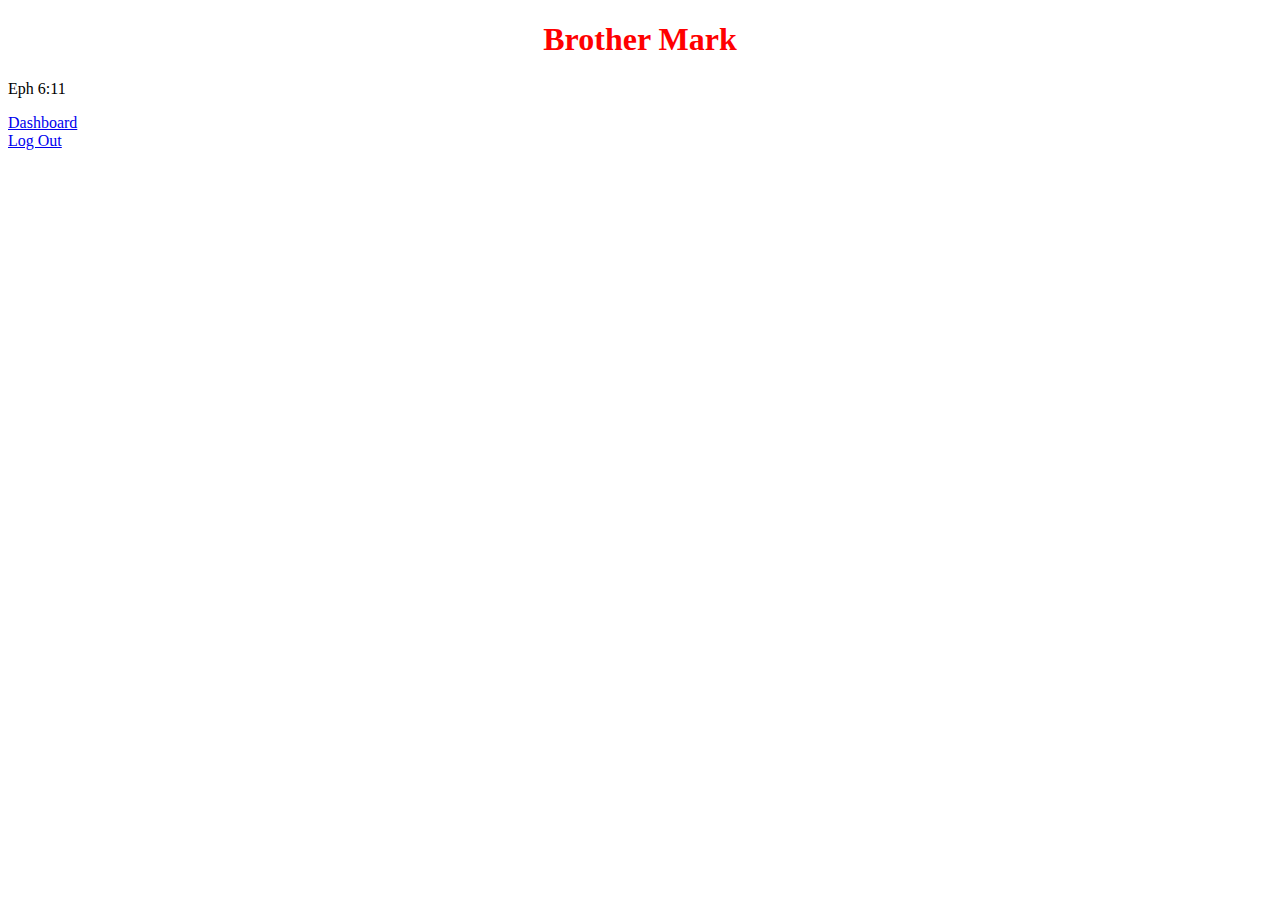
<file: index.html>
<!DOCTYPE html>
<html lang="en">
  <head>
    <meta charset="UTF-8" />
    <meta name="viewport" content="width=device-width, initial-scale=1.0" />
    <title>TruthOverTradition</title>
    <link rel="stylesheet" href="./style.css" /> 
  </head>

  <body>
    <h1 class="h1">Brother Mark</h1>
    <p>Eph 6:11</p>
    <a href="dashboard.html">Dashboard</a>
</body>
    <div>        
        <a href="login.html">Log Out</a>
    </div>
</html>
</file>
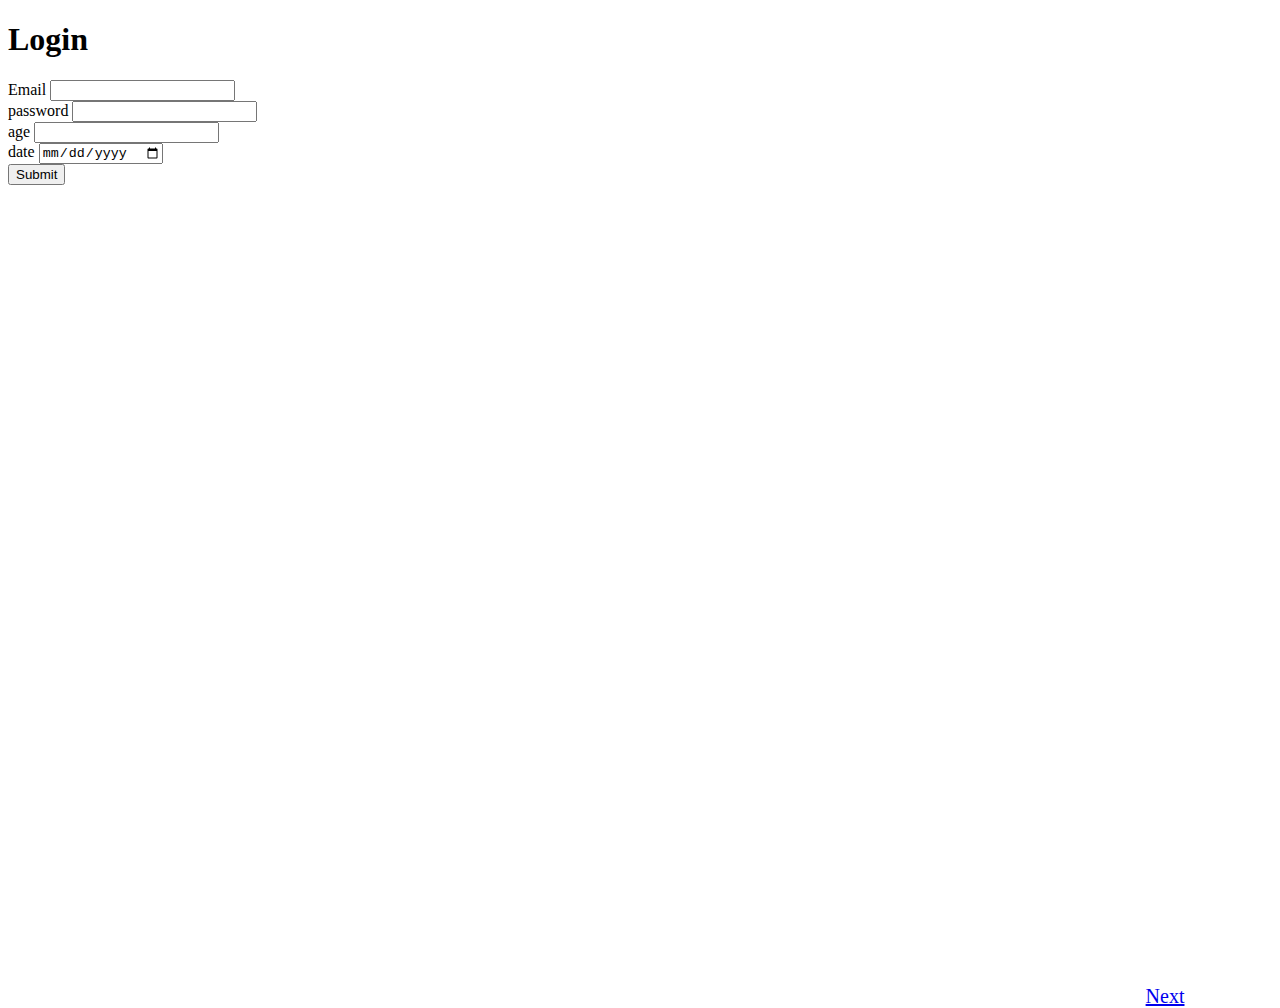
<file: login.html>
<!DOCTYPE html>
<html lang="en">
<head>
    <meta charset="UTF-8">
    <meta name="viewport" content="width=device-width, initial-scale=1.0">
    <title>Document</title>
    <link rel="stylesheet" href="./style.css">
</head>
<body>
    <h1>Login</h1>
    <form>
        <div>
            <label >Email</label>
            <input type="email" required>
        </div>
        <div>
            <label >password</label>
            <input type="password" required>
        </div>
        <div>
            <label >age

            </label>
            <input type="number">
        </div>
        <div>
            <label >date

            </label>
            <input type="date">
        </div>
    <button class="button">Submit</button>
    </form>
    <footer class="footer">
        <a href="./page1.html">Next</a>
    </footer>
   
</body>
</html>
</file>
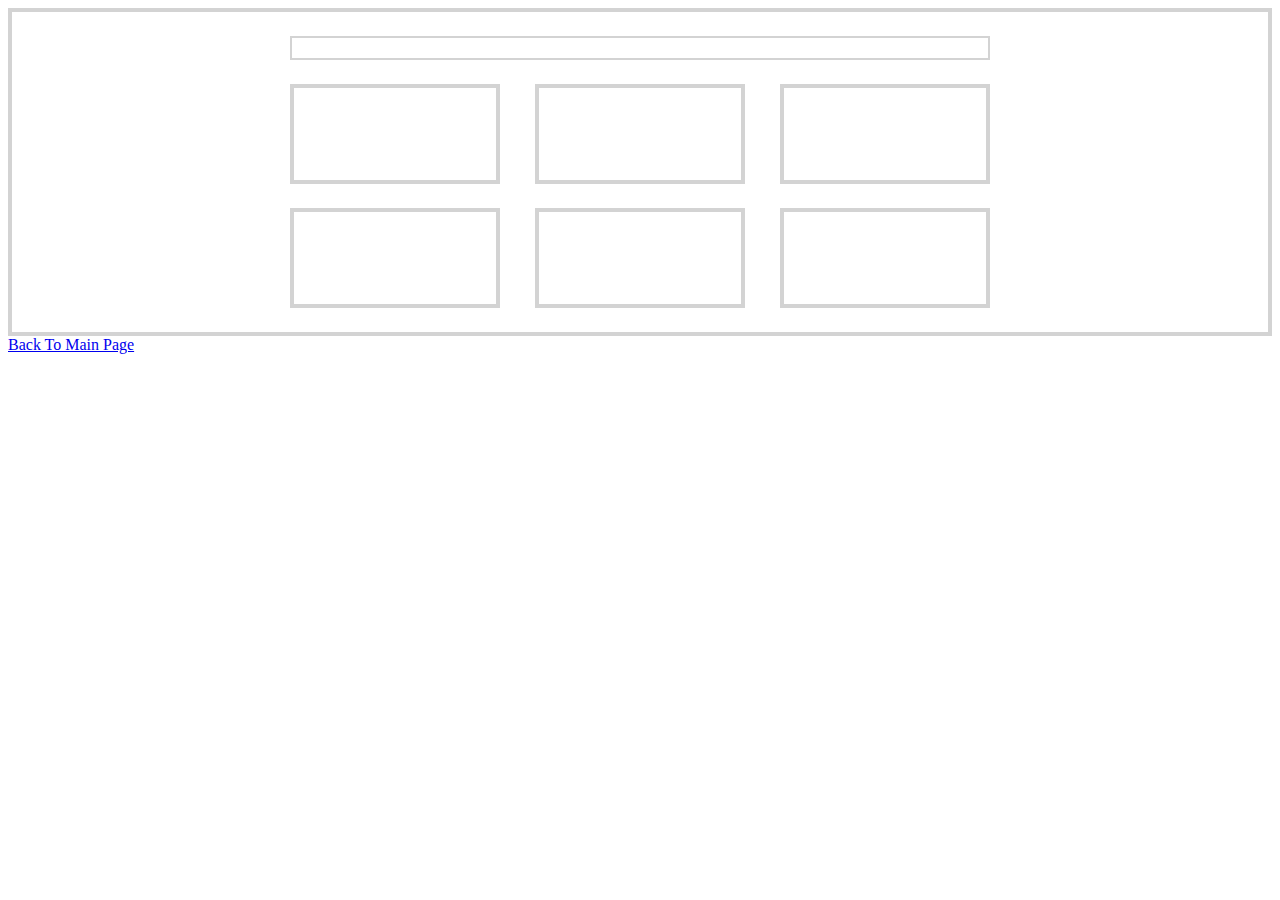
<file: page1.html>
<!DOCTYPE html>
<html lang="en">
<head>
    <meta charset="UTF-8">
    <meta name="viewport" content="width=device-width, initial-scale=1.0">
    <title>Document</title>
    <link rel="stylesheet" href="./style.css">
</head>
<body>
   <div class="container">
    <div class="row">        
        <div class="title"></div>
        <div class="box-bundle">        
            <div class="box"></div>    
            <div class="box"></div>    
            <div class="box"></div>    
            <div class="box"></div>    
            <div class="box"></div>    
            <div class="box"></div>    
        </div>
    </div>
   </div>   
    
    <footer>
        <a href="./index.html">Back To Main Page</a>
    </footer>
</body>
</html>
</file>
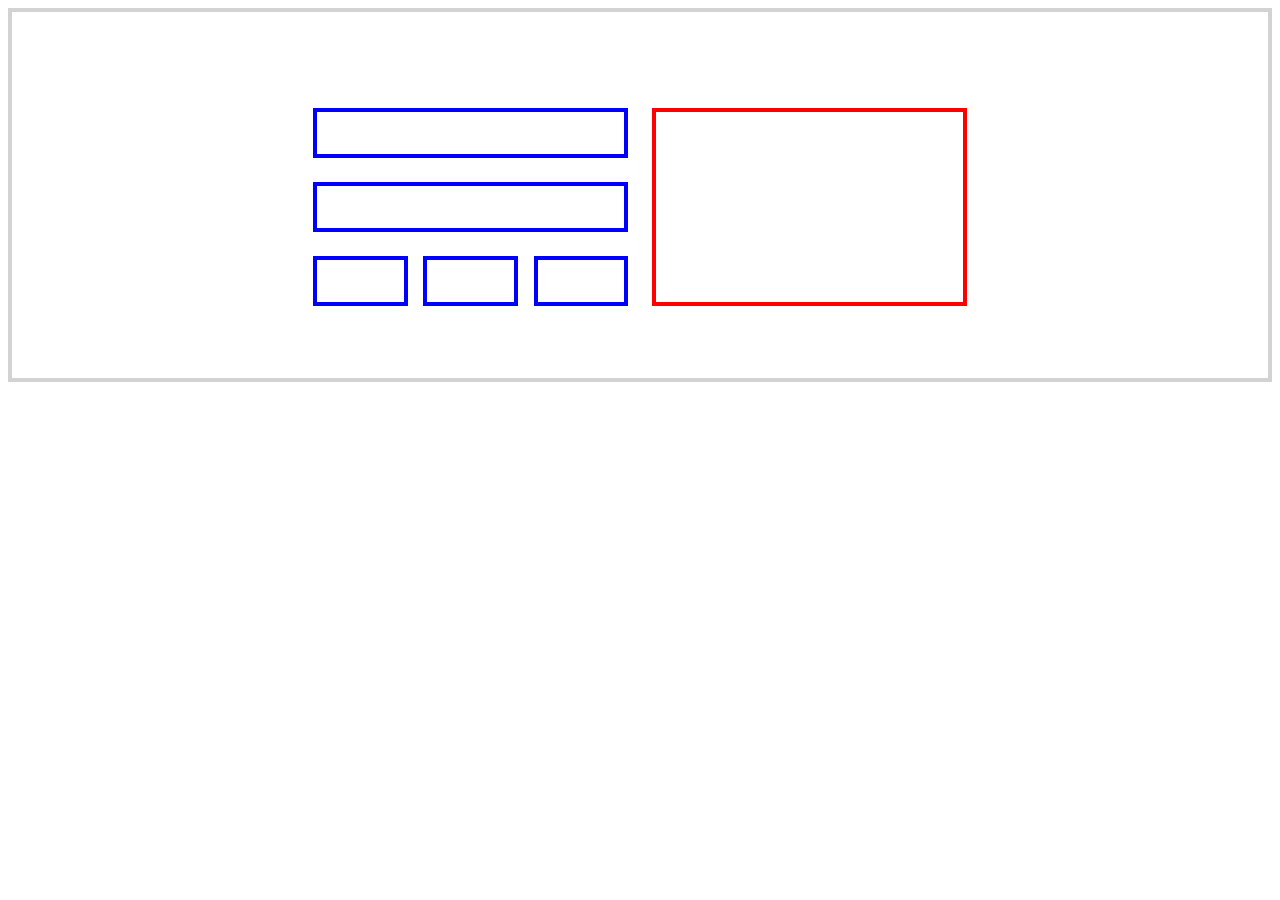
<file: page2.html>
<!DOCTYPE html>
<html lang="en">
<head>
    <meta charset="UTF-8">
    <meta name="viewport" content="width=device-width, initial-scale=1.0">
    <title>Document</title>
    <link rel="stylesheet" href="/style1.css">
</head>
<body>
    <div class="container">
        <div class="row">            
            <div class="box-wrapper">            
                <div class="box"></div>
                <div class="box"></div>
                <div class="box-small-wrap">                    
                    <div class="box box-small"></div>
                    <div class="box box-small"></div>
                    <div class="box box-small"></div>
                </div>
            </div>
            <div class="box-large"></div>
        </div>
    </div>
</body>
</html>
</file>
<file: style.css>
* {box-sizing: border-box;
}

.h1 {
    color:red;
    display: flex;
    justify-content: center;
}

.image {
    display: flex;
    justify-content: center;
    
}

.container1 {
    border: 4px solid green;
    width: 100%;
    padding: 60px 370px 0 550px;
    margin-top: 24px;
  
}

.container {
    border: 4px solid lightgrey;
 padding: 24px 24px 0px 24px;
 display: flex;
 justify-content: center; 
}
.row {
    width:100%;
    max-width: 700px;
}

.box {
    border: 4px solid lightgrey;
    width: 30%;
    height: 100px;
    margin-bottom: 24px;
}

.title {
    border: 2px solid lightgrey;
    width: 100%;
    height: 24px;
    margin-bottom: 24px;
}
 
.box-bundle {
    display: flex;
     flex-wrap: wrap;
     justify-content: space-between;
}

.button {
transition: background-color 500ms ;
}

.button:hover {
    background-color: rgba(0, 0, 0, 0.1);
   
}

.footer {
    position: relative;
    top: 800px;
    left: 90%;
    font-size:20px
}
</file>
<file: style1.css>
* {box-sizing: border-box;
}

.container {
    border: 4px solid lightgrey;
    padding: 96px 72px 48px 72px;
    display: flex;
    justify-content: center;
}
.row{
    width: 100%;
    max-width: 700px;
    display: flex;
    justify-content: center;
}


.box {
    border: 4px solid blue;
    height: 50px;
    margin-bottom: 24px;
}

.box-large {
    border: 4px solid red;
    width: 45%;
    margin-bottom: 24px;
}

.box-small {
    width: 30%
}


.box-wrapper {
    width: 45%;
    margin-right: 24px;
}

.box-small-wrap {
    display: flex;
    justify-content: space-between;
}
</file>
